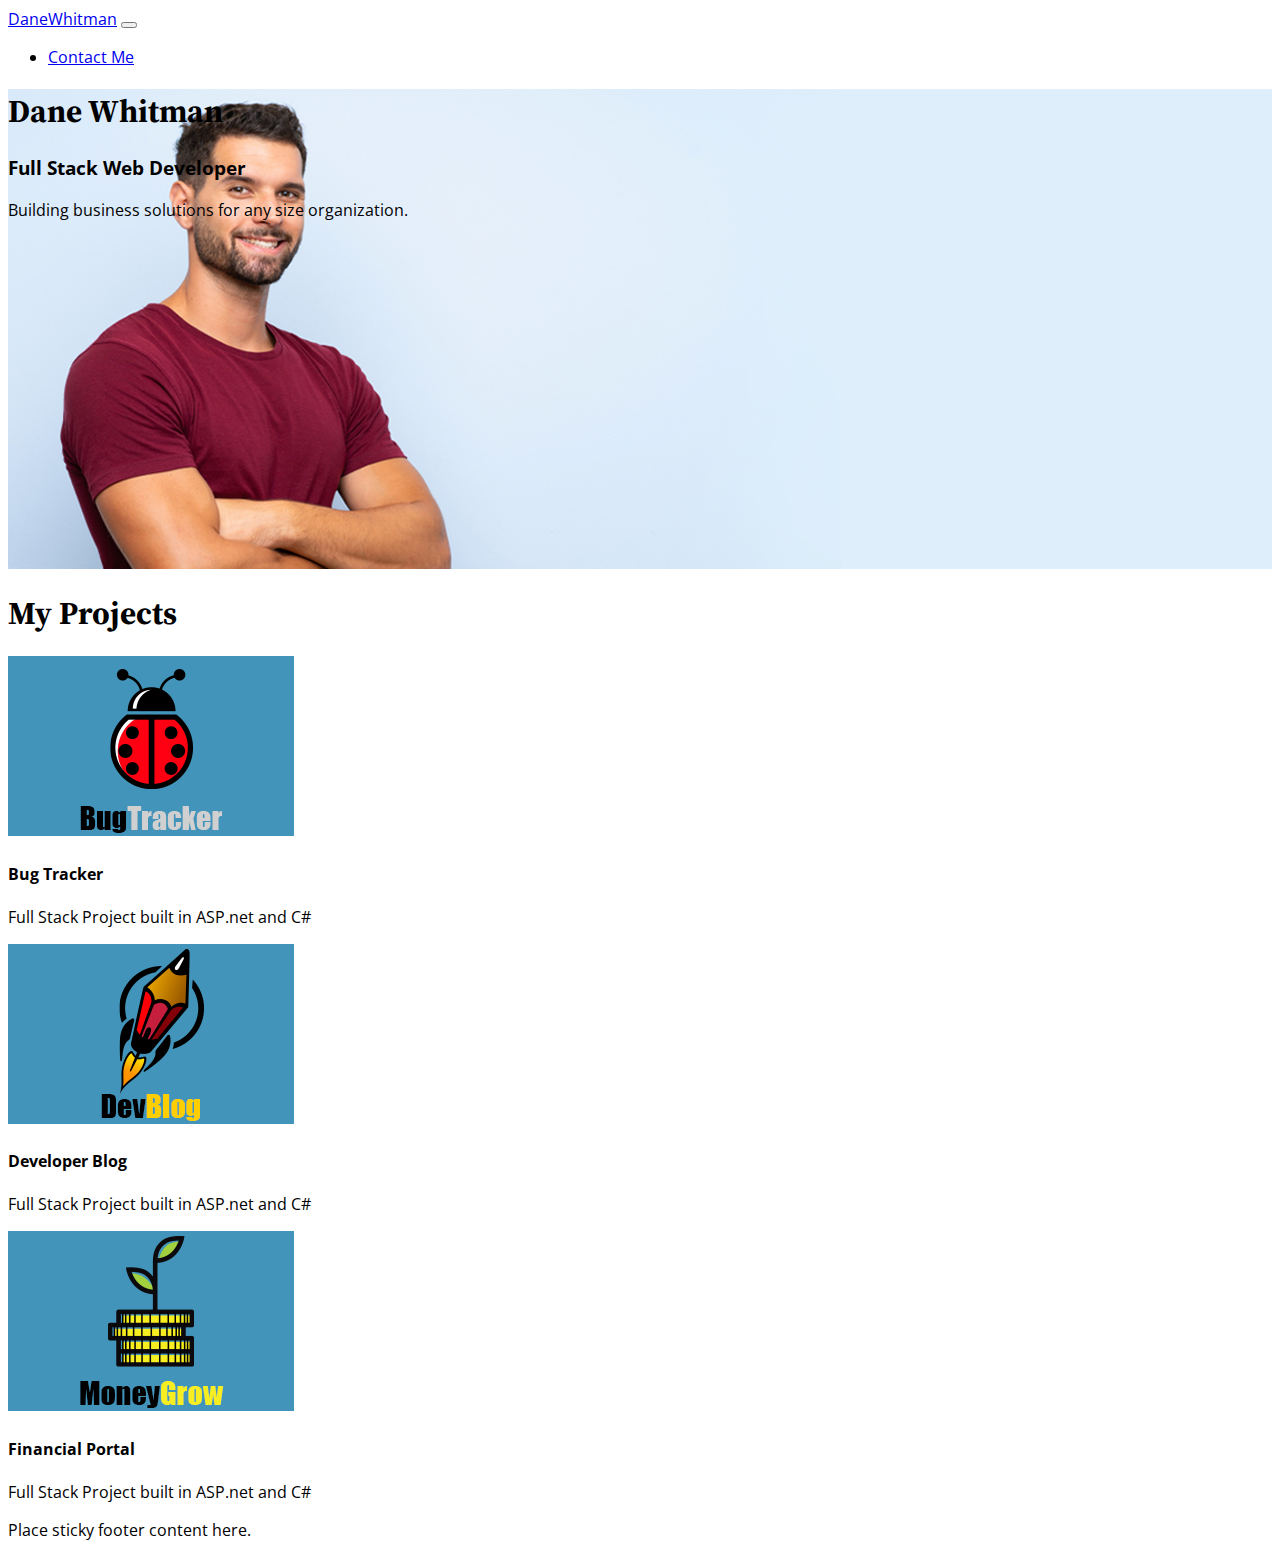
<file: index.html>
<!doctype html>
<html lang="en" class="h-100">

<head>
    <title>Dane Whitman Personal Page</title>
    <!-- Required meta tags -->
    <meta charset="utf-8">
    <meta name="viewport" content="width=device-width, initial-scale=1, shrink-to-fit=no">

    <!-- Bootstrap CSS -->
    <link href="https://cdn.jsdelivr.net/npm/bootstrap@5.1.0/dist/css/bootstrap.min.css" rel="stylesheet"
        integrity="sha384-KyZXEAg3QhqLMpG8r+8fhAXLRk2vvoC2f3B09zVXn8CA5QIVfZOJ3BCsw2P0p/We" crossorigin="anonymous">

    <!--Fonts-->
    <link rel="preconnect" href="https://fonts.googleapis.com">
    <link rel="preconnect" href="https://fonts.gstatic.com" crossorigin>
    <link href="https://fonts.googleapis.com/css2?family=Open+Sans&family=Source+Serif+Pro&display=swap"
        rel="stylesheet">

    <!--Stylesheet-->
    <link rel="stylesheet" href="css/hovercard.css">
    <link rel="stylesheet" href="css/style.css">
</head>

<body class="d-flex flex-column h-100">
    <!--Nav Bar-->
    <nav class="navbar navbar-expand-md navbar-dark fixed-top bg-dark">
        <div class="container-fluid">
            <a class="navbar-brand" href="/index.html"> <span class="fs-4 fw-bolder">Dane</span>Whitman</a>
            <button class="navbar-toggler" type="button" data-bs-toggle="collapse" data-bs-target="#navbarCollapse"
                aria-controls="navbarCollapse" aria-expanded="false" aria-label="Toggle navigation">
                <span class="navbar-toggler-icon"></span>
            </button>
            <div class="collapse navbar-collapse" id="navbarCollapse">
                <ul class="navbar-nav me-auto mb-2 mb-md-0">
                    <li class="nav-item">
                        <a class="nav-link" href="/contact.html">Contact Me</a>
                    </li>
                </ul>
            </div>
        </div>
    </nav>
    <!--Main Content Area-->
    <main class="flex-shrink-0 mt-5">
        <!--Top Row Content-->
        <header class="header container-fluid d-flex flex-column justify-content-center p-2">
            <div class="row justify-content-center offset-0 offset-md-2 offset-lg-3 offset-xl-1 offset-xxl-0">
                <div class="col-12 col-md-8 col-xl-6">
                    <h1 class="display-4 title">
                        <span class="fw-bolder">Dane</span>&nbsp;Whitman
                    </h1>
                    <h3 class="text-uppercase">Full Stack Web Developer</h3>
                    <p>
                        Building business solutions for any size organization.
                    </p>
                </div>
            </div>
        </header>
        <!--Project Section-->
        <section id="myprojects" class="mt-2">
            <div class="container">
                <h1 class="title text-uppercase">My Projects</h1>
                <div class="row row-cols-1 row-cols-md-3 g-2">
                    <div class="col hovercard">
                        <a href="#" target="_blank">
                            <div class="card text-left">
                                <img class="card=img-top" src="img/BTLogoBlue.png">
                                <div class="card-body">
                                    <h4 class="card-title">Bug Tracker</h4>
                                    <p class="card-text">
                                        Full Stack Project built in ASP.net and C#
                                    </p>
                                </div>
                            </div>
                        </a>
                    </div>
                    <div class="col hovercard">
                        <a href="#" target="_blank">
                            <div class="card text-left">
                                <img class="card=img-top" src="img/DevBlogBlue.png">
                                <div class="card-body">
                                    <h4 class="card-title">Developer Blog</h4>
                                    <p class="card-text">
                                       Full Stack Project built in ASP.net and C#
                                    </p>
                                </div>
                            </div>
                        </a>
                    </div>
                    <div class="col hovercard">
                        <a href="#" target="_blank">
                            <div class="card text-left">
                                <img class="card=img-top" src="img/MoneyGrowBlue.png">
                                <div class="card-body">
                                    <h4 class="card-title">Financial Portal</h4>
                                    <p class="card-text">
                                        Full Stack Project built in ASP.net and C#
                                    </p>
                                </div>
                            </div>
                        </a>
                    </div>
                </div>
            </div>
        </section>
    </main>
    <footer class="footer mt-auto py-3 bg-light sticky-footer">
        <div class="container-fluid text-center">
            <span class="text-muted">Place sticky footer content here.</span>
        </div>
    </footer>
    <!-- Bootstrap JS -->
    <script src="https://cdn.jsdelivr.net/npm/bootstrap@5.1.0/dist/js/bootstrap.bundle.min.js"
        integrity="sha384-U1DAWAznBHeqEIlVSCgzq+c9gqGAJn5c/t99JyeKa9xxaYpSvHU5awsuZVVFIhvj" crossorigin="anonymous">
    </script>
</body>

</html>
</file>
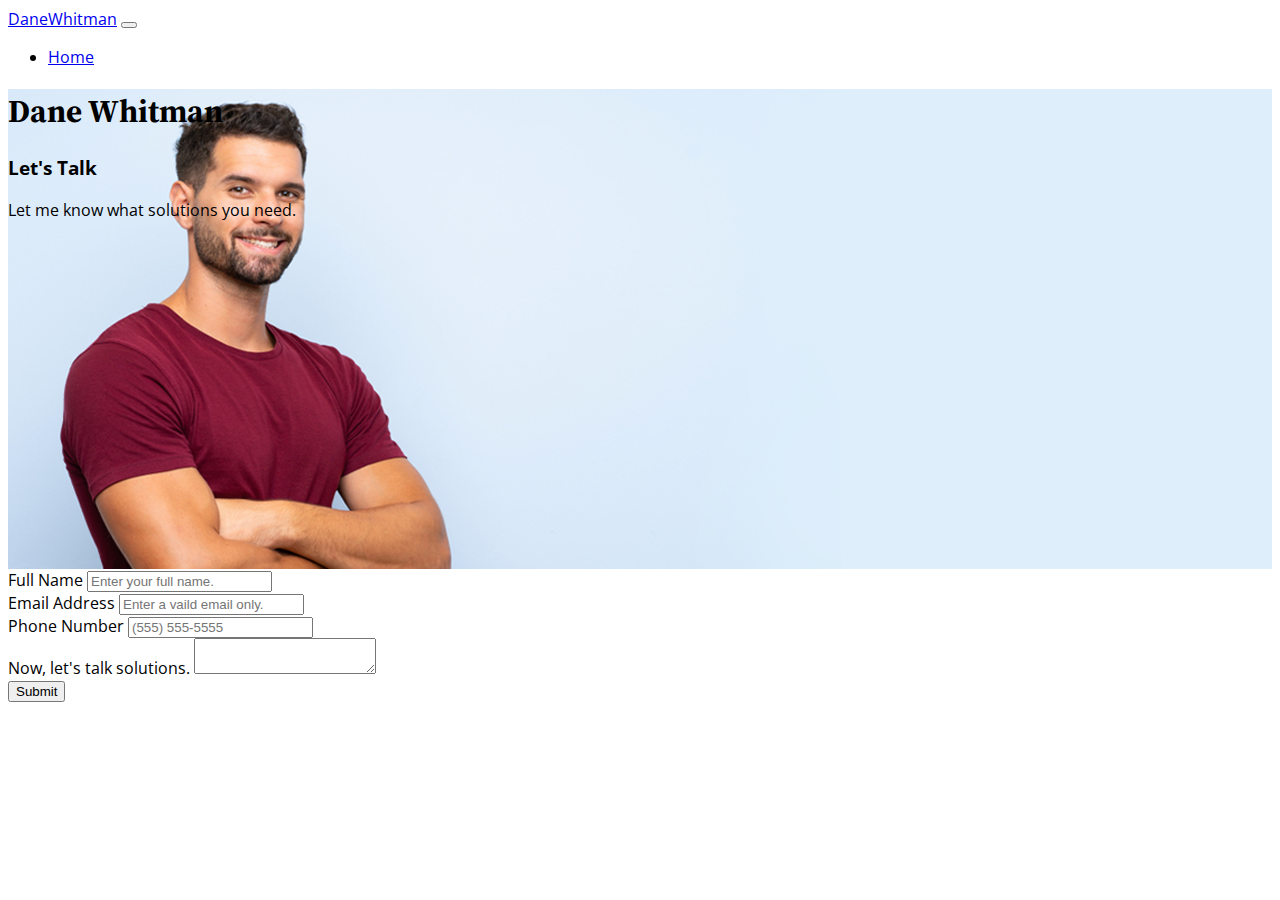
<file: contact.html>
<!doctype html>
<html lang="en">

<head>
    <title>Dane Whitman Full Stack Web Developer</title>
    <!-- Required meta tags -->
    <meta charset="utf-8">
    <meta name="viewport" content="width=device-width, initial-scale=1, shrink-to-fit=no">

    <!-- Bootstrap CSS -->
    <link href="https://cdn.jsdelivr.net/npm/bootstrap@5.1.0/dist/css/bootstrap.min.css" rel="stylesheet"
        integrity="sha384-KyZXEAg3QhqLMpG8r+8fhAXLRk2vvoC2f3B09zVXn8CA5QIVfZOJ3BCsw2P0p/We" crossorigin="anonymous">
    <!--Fonts-->
    <link rel="preconnect" href="https://fonts.googleapis.com">
    <link rel="preconnect" href="https://fonts.gstatic.com" crossorigin>
    <link href="https://fonts.googleapis.com/css2?family=Open+Sans&family=Source+Serif+Pro&display=swap"
        rel="stylesheet">

    <!--Stylesheet-->
    <link rel="stylesheet" href="css/hovercard.css">
    <link rel="stylesheet" href="css/style.css">
</head>

<body class="d-flex flex-column h-100">
    <!--Nav Bar-->
    <nav class="navbar navbar-expand-md navbar-dark fixed-top bg-dark">
        <div class="container-fluid">
            <a class="navbar-brand" href="/index.html"> <span class="fs-4 fw-bolder">Dane</span>Whitman</a>
            <button class="navbar-toggler" type="button" data-bs-toggle="collapse" data-bs-target="#navbarCollapse"
                aria-controls="navbarCollapse" aria-expanded="false" aria-label="Toggle navigation">
                <span class="navbar-toggler-icon"></span>
            </button>
            <div class="collapse navbar-collapse" id="navbarCollapse">
                <ul class="navbar-nav me-auto mb-2 mb-md-0">
                    <li class="nav-item">
                        <a class="nav-link active" aria-current="page" href="/index.html">Home</a>
                    </li>
                </ul>
            </div>
        </div>
    </nav>
    <main class="flex-shrink-0 mt-5">
        <!--Top Row Content-->
        <header class="header container-fluid d-flex flex-column justify-content-center p-2">
            <div class="row justify-content-center offset-0 offset-md-2 offset-lg-3 offset-xl-1 offset-xxl-0">
                <div class="col-12 col-md-8 col-xl-6">
                    <h1 class="display-4 title">
                        <span class="fw-bolder">Dane</span>&nbsp;Whitman
                    </h1>
                    <h3 class="text-uppercase">Let's Talk</h3>
                    <p>
                        Let me know what solutions you need.
                    </p>
                </div>
            </div>
        </header>
        <!--Contact Form-->
        <section id="contactform">
            <div class="container mt-5 shadow-lg p-3">
                <form>
                    <div class="mb-3">
                        <label for="fullName">Full Name</label>
                        <input type="text" class="form-control" id="fullName" placeholder="Enter your full name." required>
                    </div>
                    <div class="mb-3">
                        <label for="emailaddress">Email Address</label>
                        <input type="email" class="form-control" id="emailaddress" placeholder="Enter a vaild email only." required>
                    </div>
                    <div class="mb-3">
                        <label for="phone">Phone Number</label>
                        <input type="tel" class="form-control" id="phone" placeholder="(555) 555-5555" required>
                    </div>
                    <div class="mb-3">
                        <label for="message">Now, let's talk solutions.</label>
                        <textarea class="form-control" id="message" row="3" required></textarea>
                    </div>
                    <button type="submit" class="btn btn-primary">Submit</button>
                </form>
            </div>


        </section>
    </main>
    <!-- Bootstrap JS -->
    <script src="https://cdn.jsdelivr.net/npm/bootstrap@5.1.0/dist/js/bootstrap.bundle.min.js"
        integrity="sha384-U1DAWAznBHeqEIlVSCgzq+c9gqGAJn5c/t99JyeKa9xxaYpSvHU5awsuZVVFIhvj" crossorigin="anonymous">
    </script>
</body>


</html>
</file>
<file: css/hovercard.css>
.hovercard{

}
.hovercard a:link{
    color: var(--dark)
}
.hovercard a{
   
    text-decoration: none;   
}
.hovercard a:visited{
    color: var(--dark);
}
.hovercard a:hover{
    cursor: pointer
}
</file>
<file: css/style.css>
:root {
    --dwhitman-primaryColor: rgb(245, 170, 193);
    --dwhitman-primaryColor: rgb(168, 99, 120);
    --dwhitman-formFocusColor: var(--dwhitman-secondarycolor);
    --dwhitman-formfocusShadowColor: rgba(42, 121, 248, 0.5);
}

main>.container {
    padding: 60px 15px 0;
    margin-bottom: 5rem;
}

.form-control:focus {
    border-color: var(--formFocusColor);
    box-shadow: 0 0 0 .25rem var(--formfocusShadowColor);
}

.sticky-nav {
     position: fixed;
     left: 0;
     bottom: 0;
     width: 100%;
 }

 body {
     font-family: 'Open Sans', sans-serif;

 }

 .title {
     font-family: 'Source Serif Pro', serif;
 }

 /* default styles */
 .header {
     background-repeat: no-repeat;
     background-position: fixed;
     background-size: cover;
     background-color: rgb(134, 169, 233);
     background-image: radial-gradient(circle 827px at 47.3% 48%, rgba(255, 255, 255, 1) 0%, rgba(138, 192, 216, 1) 90%);
 }

 /* Show big image on bigger screens */
 @media only screen and (min-width: 992px) {
     .header {
         background-image: url("/img/DaneWhitmanLarge.png");
         min-height: 480px
     }
 }

 /* show small image on smaller screens */
 @media only screen and (min-width: 576px) and (max-width: 991px) {
     .header {
         background-image: url("/img/DaneWhitmanSmall.png");
     }
 }
</file>
